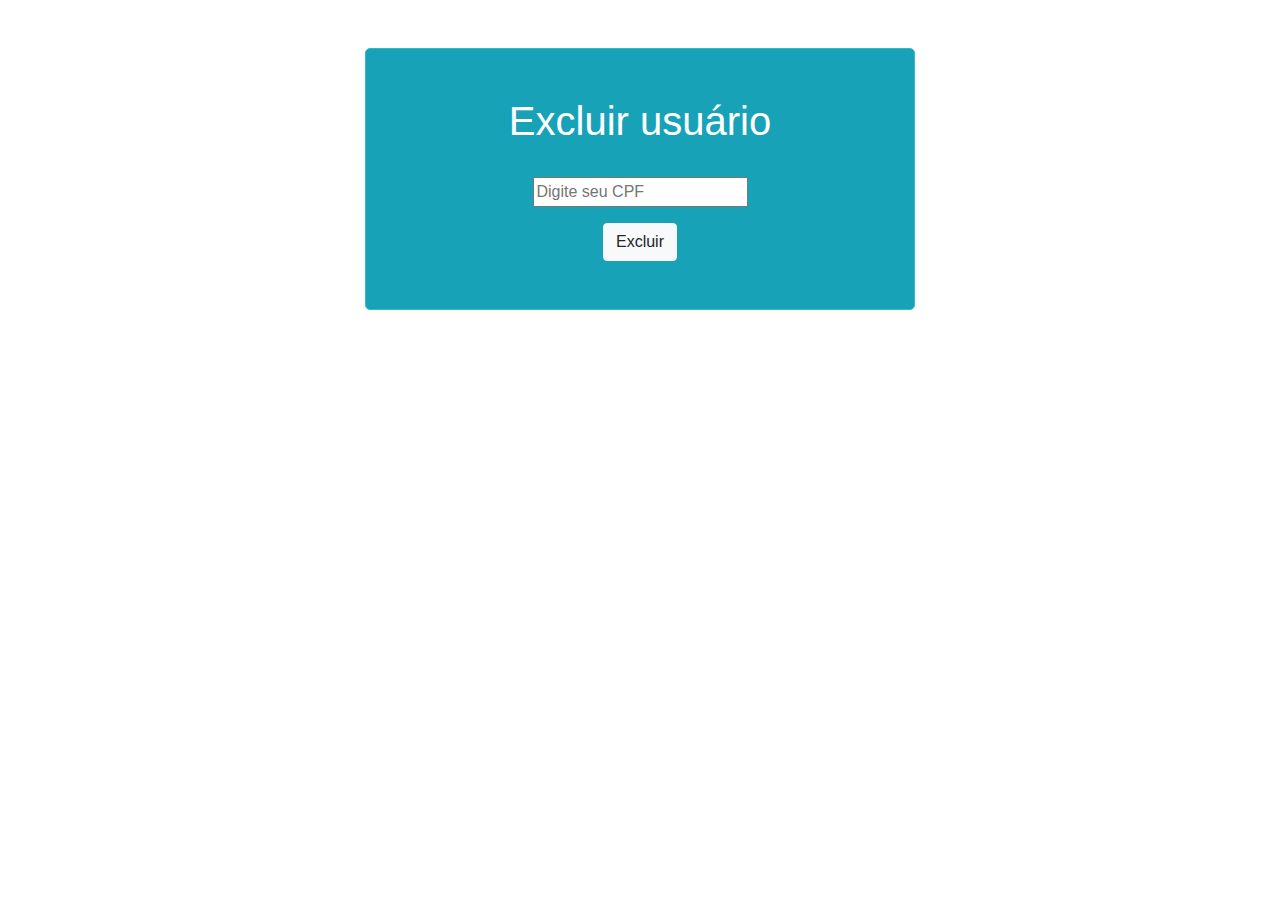
<file: excluirCadastro.html>
<!DOCTYPE html>
<html>
    <meta charset="UTF-8">
</html>
<head>
    <title> Excluir cadastro  </title>
    <meta name="viewport" content="width=device-width, initial-scale=1">
    <link rel="stylesheet" href="https://maxcdn.bootstrapcdn.com/bootstrap/4.5.2/css/bootstrap.min.css">
    <script src="https://ajax.googleapis.com/ajax/libs/jquery/3.5.1/jquery.min.js"></script>
    <script src="https://cdnjs.cloudflare.com/ajax/libs/popper.js/1.16.0/umd/popper.min.js"></script>
    <script src="https://maxcdn.bootstrapcdn.com/bootstrap/4.5.2/js/bootstrap.min.js"></script>
    <link rel="stylesheet" href="estiloLogin.css"/>
</head>
<body>
    <div class="login-form p-5 my-5 bg-info text-white">
    <form action="excluirCadastro.php" method="get">
        <h1> Excluir usuário</h1></br>
        <input type="text" name="cpf" placeholder="Digite seu CPF"></br>
        <input type="submit" value="Excluir" class="btn btn-light mt-3">
    </form>
</div>

</body>
</html>
</file>
<file: estiloLogin.css>
.login-form {
    margin: auto;
    width: 550px;
    padding: 40px;
    border-radius: 5px;
    border: 1px solid #33bbc3; 
    text-align:center;
    background-color: #33bbc3;
}
.conteinerlink{
    text-align:center;
}
</file>
